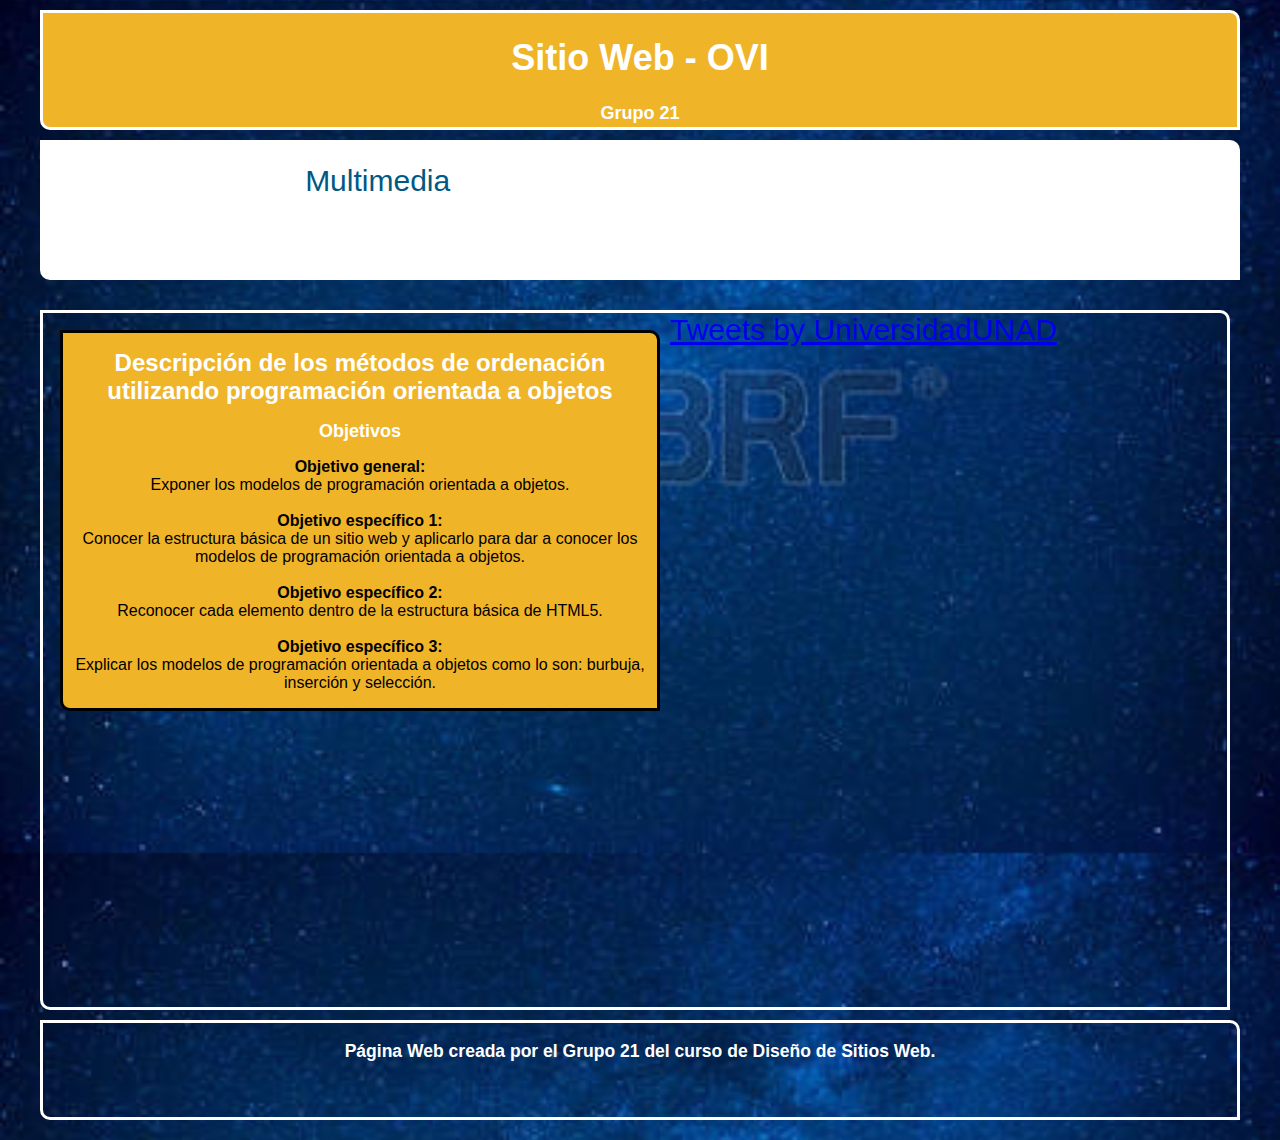
<file: index.html>
<!DOCTYPE html>
<html lang="es">

<head>

<meta http-equiv="Content-Type" content="text/html; charset=utf-8" />
<meta content="Sitio web OVI" name="description">
<meta content="Grupo 21" name="author">
<meta content="unad, OVI, web" name="keywords">

<title>Sitio Web OVI</title>
<link rel="stylesheet" href="css/normalize.css">
<link rel="stylesheet" href="css/styles.css">


</head>

<body>

<div id="contenedor">



<header class="encabezado" role= "banner">
	<div class="contenedor">
        <!-- <a href="#" class="logo"></a>
           <img src="images/logo-1.png" alt="logo del sitio"> -->
		
    </div> 
   
		  <h1> Sitio Web - OVI </h1>
       <h2> Grupo 21 </h2> 
	

</header>


<nav>

	<ul id="menu" name="menu">
    	<li><a class="menu" href="index.html">Inicio</a></li>
       	<li><a class="menu" href="lecturas.html">Lecturas</a></li>
       	<li><a class="menu" style="color:#005883" href="multimedia.html">Multimedia</a>
        <ul>
			<li><a style="color:#FFF" class="menu" href="multimedia1.html">Multimedia 1</a></li>
			<li><a style="color:#FFF" class="menu" href="multimedia2.html">Multimedia 2</a></li>
        </li>
        </ul>
       	<li><a class="menu" href="actividades.html">Actividades</a>        
			<ul>
			<li><a style="color:#FFF" class="menu" href="actividad1.html">Actividad 1</a></li>
			<li><a style="color:#FFF" class="menu" href="actividad2.html">Actividad 2</a></li>
			<li><a style="color:#FFF" class="menu" href="actividad3.html">Actividad 3</a></li>
			</ul>
			</li>
        

        
        <li><a class="menu" href="autores.html">Autores</a></li>
        </ul>


</nav>



<section style="background-color:#F0B429">
	<article>
    <h1 style="font-size:24px"> Descripción de los métodos de ordenación utilizando programación orientada a objetos </h1>
    </article>
	<article>
    	<h2> Objetivos</h2>
    	<p align="center"> <b>Objetivo general:</b><br> 
		Exponer los modelos de programación orientada a objetos. <br><br>

		<b>Objetivo específico 1: </b><br>
		Conocer la estructura básica de un sitio web y aplicarlo para dar a conocer los modelos de programación orientada a objetos. <br><br>
		<b>Objetivo específico 2: </b><br>
		Reconocer cada elemento dentro de la estructura básica de HTML5.<br><br>
		<b>Objetivo específico 3: </b><br>
		Explicar los modelos de programación orientada a objetos como lo son: burbuja, inserción y selección.
		</p>
   	</article>

</section>



<aside>


	<a class="twitter-timeline" data-width="400" data-height="500" href="https://twitter.com/UniversidadUNAD?ref_src=twsrc%5Etfw">Tweets by UniversidadUNAD</a> <script async src="https://platform.twitter.com/widgets.js" charset="utf-8"></script>


</aside>




<footer>

<center> 
<h3> Página Web creada por el Grupo 21 del curso de Diseño de Sitios Web. </h3>

	<div class="contador" id="sfcd9dncxfh4kyy2rgyfph5szu9msjfqbmu"></div><script type="text/javascript" src="https://counter8.freecounter.ovh/private/counter.js?c=d9dncxfh4kyy2rgyfph5szu9msjfqbmu&down=async" async></script><noscript><a href="https://www.contadorvisitasgratis.com" title="contador de visitas"><img src="https://counter8.freecounter.ovh/private/contadorvisitasgratis.php?c=d9dncxfh4kyy2rgyfph5szu9msjfqbmu" border="0" title="contador de visitas" alt="contador de visitas"></a></noscript>

</center>

</footer>

</div>

</body>
</html>
</file>
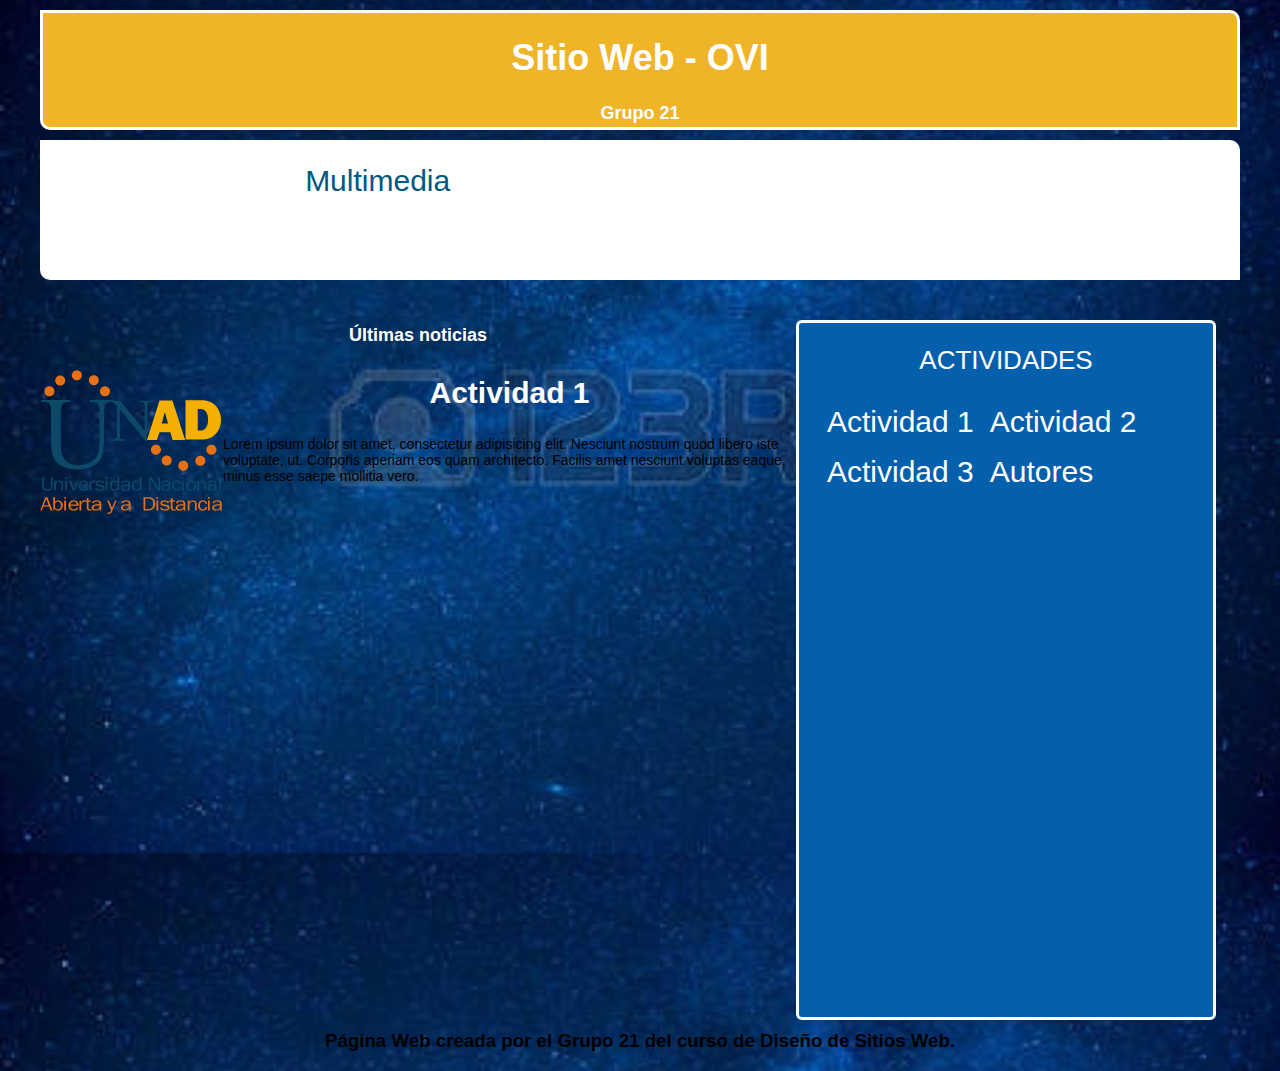
<file: actividad1.html>
<!DOCTYPE html>
<html lang="es">

<head>

<meta http-equiv="Content-Type" content="text/html; charset=utf-8" />
<meta content="Sitio web OVI" name="description">
<meta content="Grupo 21" name="author">
<meta content="unad, OVI, web" name="keywords">

<title>Sitio Web OVI - Actividad 1</title>
<link rel="stylesheet" href="css/normalize.css">
<link rel="stylesheet" href="css/styles.css">


</head>

<body>
<div id="contenedor">



<header>
<h1> Sitio Web - OVI </h1>
<h2> Grupo 21 </h2>

</header>

<nav>

	<ul id="menu" name="menu">
    	<li><a class="menu" href="index.html">Inicio</a></li>
       	<li><a class="menu" href="lecturas.html">Lecturas</a></li>
       	<li><a class="menu" style="color:#005883" href="multimedia.html">Multimedia</a>
        <ul>
			<li><a style="color:#FFF" class="menu" href="multimedia1.html">Multimedia 1</a></li>
			<li><a style="color:#FFF" class="menu" href="multimedia2.html">Multimedia 2</a></li>
        </li>
        </ul>
       	<li><a class="menu" href="actividades.html">Actividades</a>        
			<ul>
			<li><a style="color:#FFF" class="menu" href="actividad1.html">Actividad 1</a></li>
			<li><a style="color:#FFF" class="menu" href="actividad2.html">Actividad 2</a></li>
			<li><a style="color:#FFF" class="menu" href="actividad3.html">Actividad 3</a></li>
			</ul>
			</li>
        

        
        <li><a class="menu" href="autores.html">Autores</a></li>
        </ul>
</nav>



<div class="">
            <div class="contenedor">
                <main class="articulos" role="main">
                    <h2>Últimas noticias</h2>


                    <article>                       
                        <img src="images/logo-1.png" alt="">
                        <h1><a href="#">Actividad 1</a></h1>
                        <p>Lorem ipsum dolor sit amet, consectetur adipisicing elit. Nesciunt nostrum quod libero iste voluptate, ut. Corporis aperiam eos quam architecto. Facilis amet nesciunt voluptas eaque, minus esse saepe mollitia vero.</p>
                    </article>

                
                </main>

<aside class="complementario" role="complementary">
                    <h2>ACTIVIDADES</h2>
                    <ul>
                        <li><a href="#">Actividad 1</a></li>
                        <li><a href="#">Actividad 2</a></li>
                        <li><a href="#">Actividad 3</a></li>
                        <li><a href="#">Autores</a></li>
                        
                    </ul>

                </aside>

            </div>
        </div>


<center> 
<h3> Página Web creada por el Grupo 21 del curso de Diseño de Sitios Web. </h3>

<div class="contador" id="sfcd9dncxfh4kyy2rgyfph5szu9msjfqbmu"></div><script type="text/javascript" src="https://counter8.freecounter.ovh/private/counter.js?c=d9dncxfh4kyy2rgyfph5szu9msjfqbmu&down=async" async></script><noscript><a href="https://www.contadorvisitasgratis.com" title="contador de visitas"><img src="https://counter8.freecounter.ovh/private/contadorvisitasgratis.php?c=d9dncxfh4kyy2rgyfph5szu9msjfqbmu" border="0" title="contador de visitas" alt="contador de visitas"></a></noscript>
</center>

</footer>

</div>
</body>
</html>
</file>
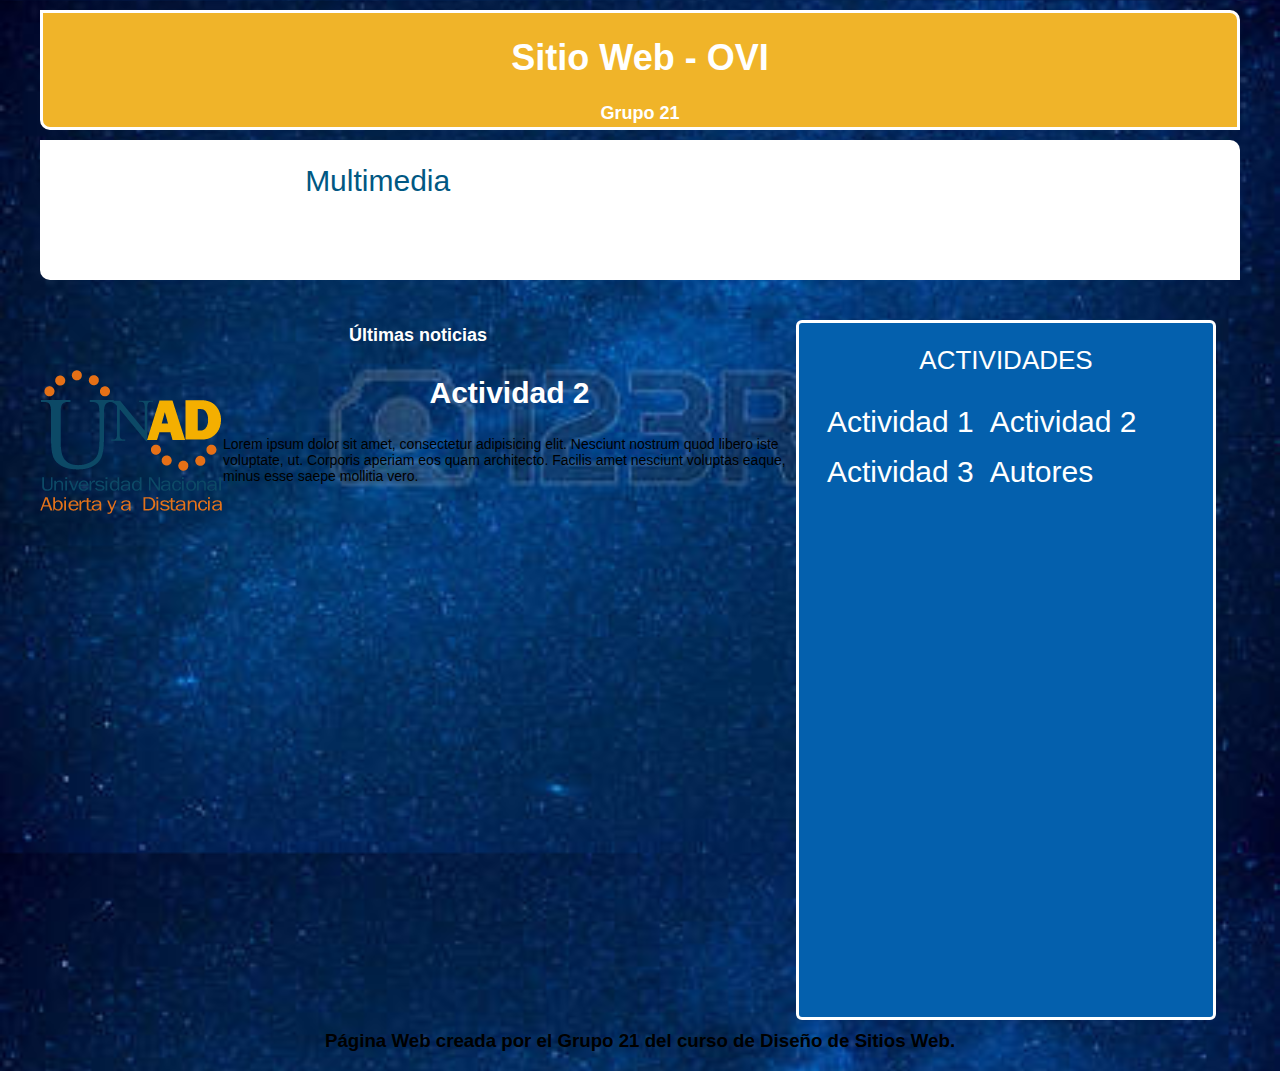
<file: actividad2.html>
<!DOCTYPE html>
<html lang="es">

<head>

<meta http-equiv="Content-Type" content="text/html; charset=utf-8" />
<meta content="Sitio web OVI" name="description">
<meta content="Grupo 21" name="author">
<meta content="unad, OVI, web" name="keywords">

<title>Sitio Web OVI - Actividad 2</title>
<link rel="stylesheet" href="css/normalize.css">
<link rel="stylesheet" href="css/styles.css">


</head>

<body>
<div id="contenedor">



<header>
<h1> Sitio Web - OVI </h1>
<h2> Grupo 21 </h2>

</header>

<nav>

    <ul id="menu" name="menu">
        <li><a class="menu" href="index.html">Inicio</a></li>
        <li><a class="menu" href="lecturas.html">Lecturas</a></li>
        <li><a class="menu" style="color:#005883" href="multimedia.html">Multimedia</a>
        <ul>
            <li><a style="color:#FFF" class="menu" href="multimedia1.html">Multimedia 1</a></li>
            <li><a style="color:#FFF" class="menu" href="multimedia2.html">Multimedia 2</a></li>
        </li>
        </ul>
        <li><a class="menu" href="actividades.html">Actividades</a>        
            <ul>
            <li><a style="color:#FFF" class="menu" href="actividad1.html">Actividad 1</a></li>
            <li><a style="color:#FFF" class="menu" href="actividad2.html">Actividad 2</a></li>
            <li><a style="color:#FFF" class="menu" href="actividad3.html">Actividad 3</a></li>
            </ul>
            </li>
    
        <li><a class="menu" href="autores.html">Autores</a></li>
        </ul>
</nav>



<div class="">
            <div class="contenedor">
                <main class="articulos" role="main">
                    <h2>Últimas noticias</h2>


                    <article>                       
                        <img src="images/logo-1.png" alt="">
                        <h1><a href="#">Actividad 2</a></h1>
                        <p>Lorem ipsum dolor sit amet, consectetur adipisicing elit. Nesciunt nostrum quod libero iste voluptate, ut. Corporis aperiam eos quam architecto. Facilis amet nesciunt voluptas eaque, minus esse saepe mollitia vero.</p>
                    </article>

                
                </main>

<aside class="complementario" role="complementary">
                    <h2>ACTIVIDADES</h2>
                    <ul>
                        <li><a href="#">Actividad 1</a></li>
                        <li><a href="#">Actividad 2</a></li>
                        <li><a href="#">Actividad 3</a></li>
                        <li><a href="#">Autores</a></li>
                        
                    </ul>

                </aside>

            </div>
        </div>


<center> 
<h3> Página Web creada por el Grupo 21 del curso de Diseño de Sitios Web. </h3>

<div class="contador" id="sfcd9dncxfh4kyy2rgyfph5szu9msjfqbmu"></div><script type="text/javascript" src="https://counter8.freecounter.ovh/private/counter.js?c=d9dncxfh4kyy2rgyfph5szu9msjfqbmu&down=async" async></script><noscript><a href="https://www.contadorvisitasgratis.com" title="contador de visitas"><img src="https://counter8.freecounter.ovh/private/contadorvisitasgratis.php?c=d9dncxfh4kyy2rgyfph5szu9msjfqbmu" border="0" title="contador de visitas" alt="contador de visitas"></a></noscript>
</center>

</footer>

</div>
</body>
</html>
</file>
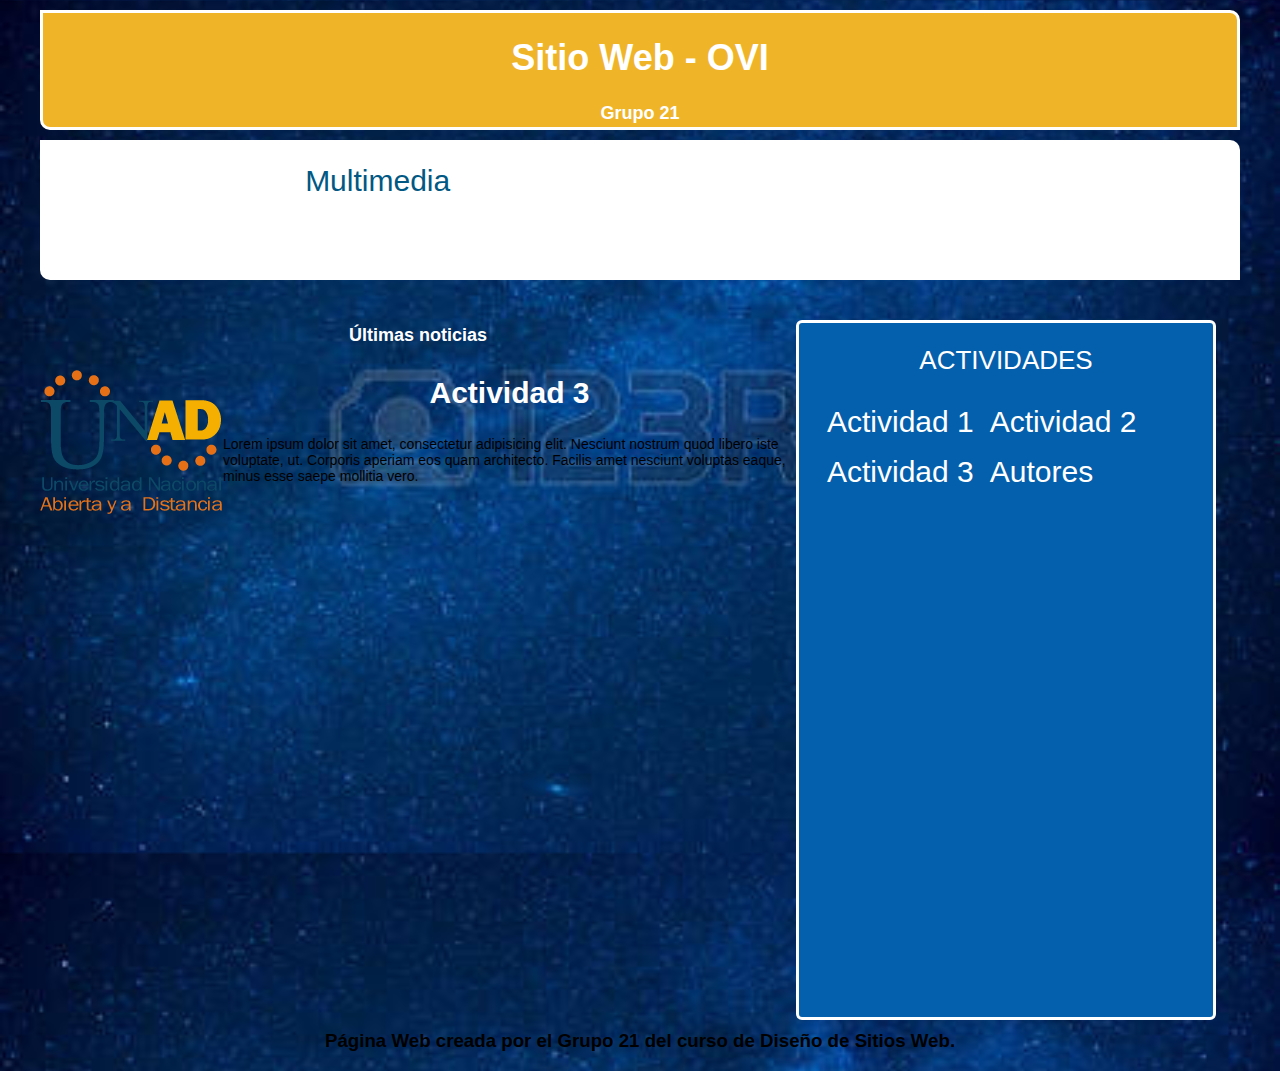
<file: actividad3.html>
<!DOCTYPE html>
<html lang="es">

<head>

<meta http-equiv="Content-Type" content="text/html; charset=utf-8" />
<meta content="Sitio web OVI" name="description">
<meta content="Grupo 21" name="author">
<meta content="unad, OVI, web" name="keywords">

<title>Sitio Web OVI - Actividad 3</title>
<link rel="stylesheet" href="css/normalize.css">
<link rel="stylesheet" href="css/styles.css">


</head>

<body>
<div id="contenedor">



<header>
<h1> Sitio Web - OVI </h1>
<h2> Grupo 21 </h2>

</header>

<nav>

    <ul id="menu" name="menu">
        <li><a class="menu" href="index.html">Inicio</a></li>
        <li><a class="menu" href="lecturas.html">Lecturas</a></li>
        <li><a class="menu" style="color:#005883" href="multimedia.html">Multimedia</a>
        <ul>
            <li><a style="color:#FFF" class="menu" href="multimedia1.html">Multimedia 1</a></li>
            <li><a style="color:#FFF" class="menu" href="multimedia2.html">Multimedia 2</a></li>
        </li>
        </ul>
        <li><a class="menu" href="actividades.html">Actividades</a>        
            <ul>
            <li><a style="color:#FFF" class="menu" href="actividad1.html">Actividad 1</a></li>
            <li><a style="color:#FFF" class="menu" href="actividad2.html">Actividad 2</a></li>
            <li><a style="color:#FFF" class="menu" href="actividad3.html">Actividad 3</a></li>
            </ul>
            </li>
    
        <li><a class="menu" href="autores.html">Autores</a></li>
        </ul>
</nav>



<div class="">
            <div class="contenedor">
                <main class="articulos" role="main">
                    <h2>Últimas noticias</h2>


                    <article>                       
                        <img src="images/logo-1.png" alt="">
                        <h1><a href="#">Actividad 3</a></h1>
                        <p>Lorem ipsum dolor sit amet, consectetur adipisicing elit. Nesciunt nostrum quod libero iste voluptate, ut. Corporis aperiam eos quam architecto. Facilis amet nesciunt voluptas eaque, minus esse saepe mollitia vero.</p>
                    </article>

                
                </main>

<aside class="complementario" role="complementary">
                    <h2>ACTIVIDADES</h2>
                    <ul>
                        <li><a href="#">Actividad 1</a></li>
                        <li><a href="#">Actividad 2</a></li>
                        <li><a href="#">Actividad 3</a></li>
                        <li><a href="#">Autores</a></li>
                        
                    </ul>

                </aside>

            </div>
        </div>


<center> 
<h3> Página Web creada por el Grupo 21 del curso de Diseño de Sitios Web. </h3>

<div class="contador" id="sfcd9dncxfh4kyy2rgyfph5szu9msjfqbmu"></div><script type="text/javascript" src="https://counter8.freecounter.ovh/private/counter.js?c=d9dncxfh4kyy2rgyfph5szu9msjfqbmu&down=async" async></script><noscript><a href="https://www.contadorvisitasgratis.com" title="contador de visitas"><img src="https://counter8.freecounter.ovh/private/contadorvisitasgratis.php?c=d9dncxfh4kyy2rgyfph5szu9msjfqbmu" border="0" title="contador de visitas" alt="contador de visitas"></a></noscript>
</center>

</footer>

</div>
</body>
</html>
</file>
<file: css/styles.css>
@charset "utf-8";
/* CSS Document */

*{
	box-sizing:border-box;	 	
}


/*------------------------------------
ANCHURA DEL SITIO
------------------------------------*/
#contenedor{
	width:1200px;
	height:auto;
	margin:0 auto;
	position:relative;

}

.encabezado{
	width:1200px;
	height:120px;
	border-style:solid;
	border-color:#FFF;
	border-top-right-radius:10px;
	border-bottom-left-radius:10px;
	margin-bottom:10px;
	margin-top:10px;
	background-color:#F0B429;
}


body{
	background-image:url(../images/fondocuerpo.jpg);
	background-size:contain;
}

header{
	width:1200px;
	height:120px;
	border-style:solid;
	border-color:#FFF;
	border-top-right-radius:10px;
	border-bottom-left-radius:10px;
	margin-bottom:10px;
	margin-top:10px;
	background-color:#F0B429;
}

h1{
	color:#FFF;
	text-align:center;
	font-size:36px;
}

h2{
	color:#FFF;
	text-align:center;
	font-size:18px;
}

nav{
	width:1200px;
	height:140px;
	background-color:#FFF;
	border-color:#F0B429;
	border-top-right-radius:10px;
	border-bottom-left-radius:10px;
	margin-top:10px;
	margin-bottom:30px;

}

ul{
	text-align:left;
}

li{
	float:left;
	list-style-type:none;
	margin:8px;
}

a{
	font-size:30px;

}

/*----------------------------------------------
	BLOQUE CONTENIDO
-------------------------------------------------*/
.bloque-contenido{
	overflow: hidden;
}

.bloque-contenido .contenedor{
	display: table;
}

.articulos{
	float: left;
	width: 63%;
	display: table-cell;
}

.articulos h2{
	color: #3444444;
	font size: 	1.625em;
	border bottom: 3px solid #0460ad;
	padding -bottom: 25px;
}

.articulos img{
	float: left;
	margin right: 8px
}

.articulos article h1{
	font size: 1.25em;
}

.articulos article h1 a{
	color: #fff;
	text-decoration: none;
}

.articulos article h1 a:hover{
	text-decoration: underline;
}

.articulos article p{
	margin: 0;
	font-size: 0.875em;
}





/*---------------------------
COMPLEMENTARIO
-----------------------------*/

.complementario{	
	background: #0460ad;
	width: 35%;
	display: table-cell;
	padding: 0 20px 20px;
	border-radius: 6px;
	float: left;

}
.complementario h2{	
	font-size: 1.625em;
	color: #fff;
	font-weight: normal;
	text-align: center;
}

.complementario ul{	
	margin: 0;
	padding: 0;
	list-style: none;
}


.complementario ul li a{	
	color: #fff;
	text-decoration: none;
}
.complementario ul li a:hover{	
	text-decoration:underline;
}



.menu:link{color:#FFF; text-decoration:none}
.menu:visited{color:#005883; text-decoration:none; background:#FFF}
.menu:hover{color:#FFF; text-decoration:none; background:#F0B429}
.menu:active{color:#FFF; text-decoration:none; background:#005883}



#menu{
	position: absolute;
	display: block;
	visibility: visible;
}

#menu ul{
	position: absolute;
	display: block;
	visibility: visible;
}

#menu li{
display:block;
}
#menu li a{

display:block;
}
#menu li ul{

border:1px #ccc solid;
display:none;
position:fixed;
background-color:#039;


}
#menu li ul li{

width:80%;
height:100%
display:block;
}
#menu li ul li a{

font-size:20px;
display:block;
}
#menu li ul li a:hover{

text-decoration:underline;
}

#menu li:hover ul{
	background-color:#005883;
display:block;
}

section{
	width:600px;
	font-weight:780px;
	height:auto;
	float:left;
	border-style:solid;
	border-top-right-radius:10px;
	border-bottom-left-radius:10px;
	margin-left:20px;
	margin-right:10px;
	margin-bottom:10px;
	margin-top:20px;

}



aside{
	font-weight:450px;
	width:600;
	height:700px;
	border-style:solid;
	border-color:#FFF;
	border-top-right-radius:10px;
	border-bottom-left-radius:10px;
	margin-right:10px;
	margin-bottom:10px;
	margin-top:10px;
}

footer{
	font-weight:1000px;
	height:100px;
	font-size:15px;
	float:none;
	border-style:solid;
	border-color:#FFF;
	border-top-right-radius:10px;
	border-bottom-left-radius:10px;
	margin-bottom:20px;
	color:#FFF;
}
.autor{
	float:inherit;
	width:900px;
	height:auto;
	color:#FFF;
}
.contador{
	background-color:#F0B429;
}
</file>
